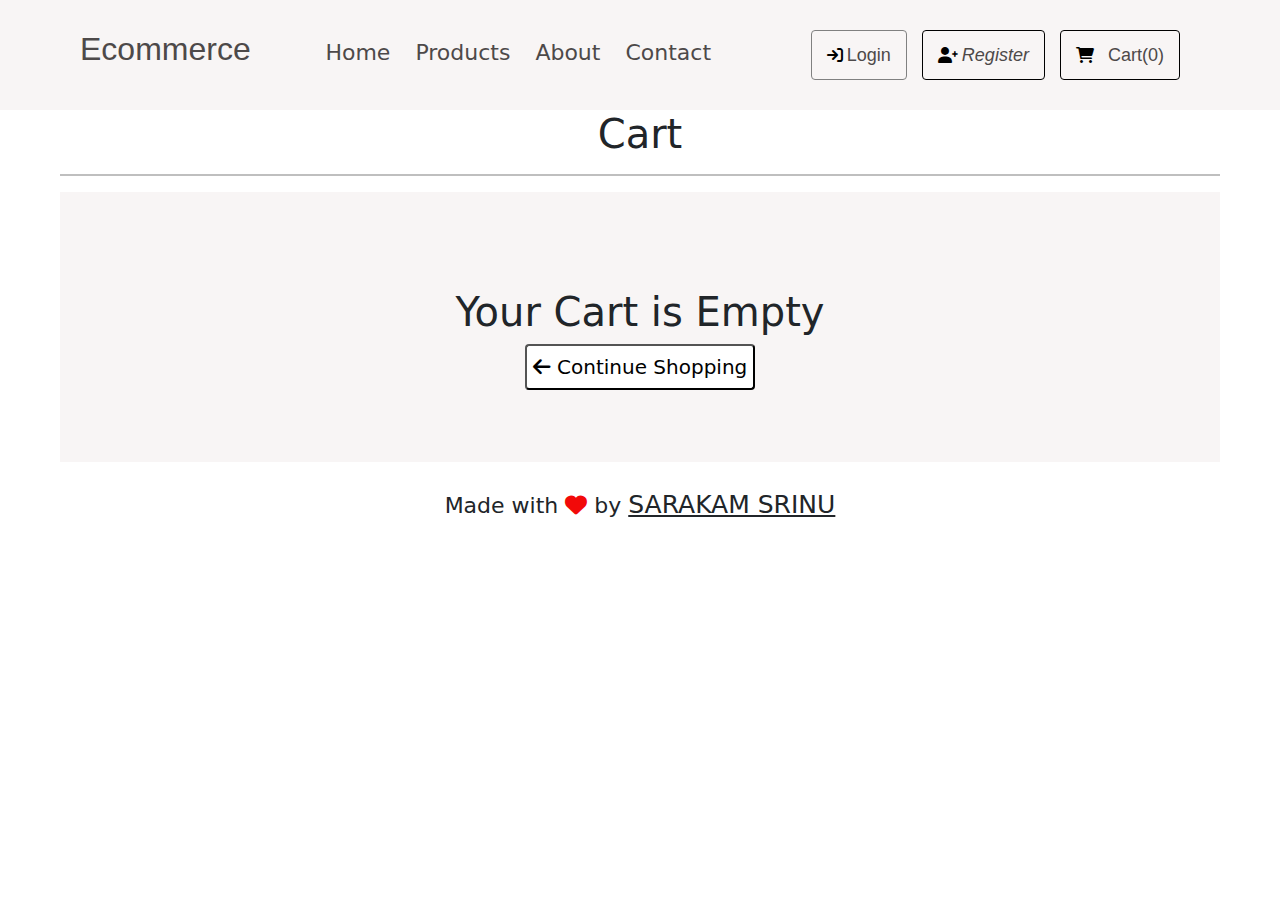
<file: cart.html>
<!DOCTYPE html>
<html lang="en">
<head>
    <meta charset="UTF-8">
    <meta name="viewport" content="width=device-width, initial-scale=1.0">
    <title>Cart Page</title>
    <link rel="stylesheet" href="https://cdnjs.cloudflare.com/ajax/libs/font-awesome/6.0.0-beta3/css/all.min.css">
    <link rel="stylesheet" href="./cart.css">
</head>
<body>
    <!-- Header Section -->
    <header>
        <div class="container1">
            <div>
                <h2 class="commerce"><a href="./homepage.html">Ecommerce</a></h2>
            </div>
            <div class="container2">
                <h3><a href="./homepage.html">Home</a></h3>
                <h3><a href="./products.html">Products</a></h3>
                <h3><a href="./aboutus.html">About</a></h3>
                <h3><a href="./contact.html">Contact</a></h3>
            </div>
            <div>
                <i class="fw-semibold fa-solid fa-arrow-right-to-bracket login">
                    <a class="i2" href="./login.html"> Login</a>
                </i>
                <i class="fa-solid fa-user-plus register">
                    <i class="i2"><a class="i2" href="./regester.html"> Register</a></i>
                </i>
                <!-- Cart icon with dynamic count -->
                <i id="cartt" class="fa-sharp fa-solid fa-cart-shopping cart">
                    <span class="cart-count"> Cart(0)</span>
                </i>
            </div>
        </div>
    </header>
    
    <!-- Cart Page Title -->
    <h1 class="ccart">Cart</h1>

    <!-- Horizontal Line -->
    <div class="line">
        <hr>
    </div>

    <!-- Cart Container -->
    <div class="container3">
        <!-- Initially empty cart message -->
        <h1 class="empty">Your Cart is Empty</h1>
        <br>
        <!-- Continue Shopping Button -->
        <button class="button" id="cbtn">
            <i class="fa-solid fa-arrow-left left"></i> 
            <a id="cbtn-link" href="./homepage.html">Continue Shopping</a>
        </button>
        <br><br><br><br><br>
    </div><br>
    
    <!-- Footer -->
    <footer class="end">
        <span>Made with <i class="fa-solid fa-heart heart"></i> by <u>SARAKAM SRINU</u></span>
    </footer>
    
    <br><br>
    
    <!-- Cart items and total area (initially hidden) -->
    <div id="cart-container" style="display: none;">
        <h2>Your Cart</h2>
        <div id="cart-items"></div>
        <div id="cart-total"></div>
    </div>

    <!-- Link to the JavaScript file managing the cart -->
    <script src="./cart.js"></script>
</body>
</html>
</file>
<file: cart.css>
@import url('https://cdn.jsdelivr.net/npm/bootstrap@5.3.2/dist/css/bootstrap.min.css');

.container1{
    display: flex;
    justify-content: space-between;
    margin-left: 50px;
    margin-right: 70px;
    padding: 30px;
}
.container2{
    display: flex;
}
.container2 h3{
    margin-right: 25px;
    color: rgb(77, 73, 73);
    font-weight: 400;
    font-size: 22px;
    position: relative;
    top: 10px;
    cursor: pointer;
}
.login{
    border: 1px solid gray;
    border-radius: 4px;
    padding: 15px;
    margin-right: 10px;
    color: black;
    cursor: pointer;
}
.register{
    border: 1px solid;
    border-radius: 4px;
    padding: 15px;
    margin-right: 10px;
    color: black;
    cursor: pointer;
}
.cart{
    border: 1px solid;
    border-radius: 4px;
    padding: 15px;
    color: black;
    cursor: pointer;
}
.commerce{
    font-family: 'Segoe UI', Tahoma, Geneva, Verdana, sans-serif;
    color: black;
    cursor: pointer;
}
.commerce a{
    text-decoration: none;
    color: rgb(77, 73, 73);
}
.i2{
    font-family: 'Segoe UI', Tahoma, Geneva, Verdana, sans-serif;
    font-size: 18px;
    font-weight: 500;
    color: rgb(77, 73, 73);
    text-decoration: none;
}
.cart-count{
    font-family: 'Segoe UI', Tahoma, Geneva, Verdana, sans-serif;
    font-size: 18px;
    font-weight: 500;
    color: rgb(77, 73, 73);
    text-decoration: none;
    margin-left: 10px;
}

.cart-count:hover{
    background-color: black;
    color: white;
}
.login:hover{
    background-color: black;
    color: white;
}
.i2:hover{
    background-color:  rgb(17, 15, 15);
    color: white;
}
.register:hover{
    background-color: rgb(14, 13, 13);
    color: white;
}
.cart:hover{
    background-color: black;
    color: white;
}
header{
    background-color: rgb(248, 245, 245);
    position: sticky;
    top: 0;
}
.container2 a{
    text-decoration: none;
    color: rgb(77, 73, 73);
}
.ccart{
    text-align: center;
}
.line{
    padding-left: 60px;
    padding-right: 60px;
}
.line hr{
    height: 2px;
    border: none;
    background-color: black;
}
.empty{
    font-weight: 350;
}
.container3 button{
    padding: 6px;
    border-radius: 4px;
    background-color: white;
    font-size: 20px;
}
.left{
    font-size: 20px;
    font-weight:bolder;
}
.container3{
    text-align: center;
    background-color: rgb(248, 245, 245);
    margin-left: 60px;
    margin-right: 60px;
}
.end{
    text-align: center;
    font-size: 22px;
}
.end u{
    font-size: 25px;
}
.end .heart{
    color: rgb(242, 9, 9);
}
.cart-item-image{
    height: 120px;
    width: 150px;
    margin-left: -30px;
}
.cart-item{
    width: 1000px;
    display: flex;
    justify-content: space-around;
    padding: 10px;
    padding-bottom: 30px;
}
.cart-item h3{
    width: 400px;
    font-size: 25px;
    text-align: start;
    padding-top: 20px;
    font-weight: 700;
}
.cart-items{
    border: 2px solid gray;
    border-radius: 10px;
}
.fcart{
    background-color: white;
    display: flex;
    gap: 50px;
    margin-top: 100px;
}
.cart-top{
    font-size: 30px;
    background-color: rgb(250, 247, 247);
    border-radius: 8px 8px 0 0;
    display: block;
    padding: 15px 0 15px 30px;
    text-align: start;
    font-weight: 500;
}
.fcart2{
    border: 2px solid gray;
    width: 500px;
    height: 320px;
    border-radius: 10px;
}
.oline{
    margin-top: -24px;
}
.tline{
    height: 2px;
    border: none;
    background-color: black;
    margin-left: 30px;
    margin-right: 30px;
}
.cart-item-details button{
    border: none;
    font-size: 35px;
}
.minus{
    margin-right: 35px;
    font-weight: 500;

}
.plus{
    margin-left: 35px;
    font-weight: 500;
    
}
.summary{
    font-size: 28px;
    background-color: rgb(250, 247, 247);
    border-radius: 8px 8px 0 0;
    display: block;
    padding: 15px 0 25px 30px;
    text-align: start;
    font-weight: 500;
}
.ooline{
    margin-top: -10px;
}
.price{
    font-size: 25px;
    font-weight: bold;
}
.last{
    display: flex;
    justify-content: space-between;
}
.lone{
    margin-left: 15px;
    font-size: 22px;
}
.ltwo{
    margin-right: 15px;
    font-size: 22px;
}
.shipping{
    display: flex;
    justify-content: space-between;
    margin-top: 10px;
}
.sone{
    margin-left: 15px;
    font-size: 22px;
}
.stwo{
    margin-right: 15px;
    font-size: 22px;
}
.amount{
    display: flex;
    justify-content: space-between;
    margin-top: 15px;
    font-weight: bold;
}
.aone{
    margin-left: 15px;
    font-size: 22px;
}
.atwo{
    margin-right: 15px;
    font-size: 22px;
}
.check{
    margin-top: 30px;
    width: 280px;
    
}
.fcart2 button{
    font-size: 25px;
    color: rgb(251, 250, 250);
    background-color: rgb(34, 34, 34);
    padding: 10px 0 10px 0;
    border-radius: 10px;
}

#cbtn{
    text-decoration: none;
    color: black;
}
</file>
